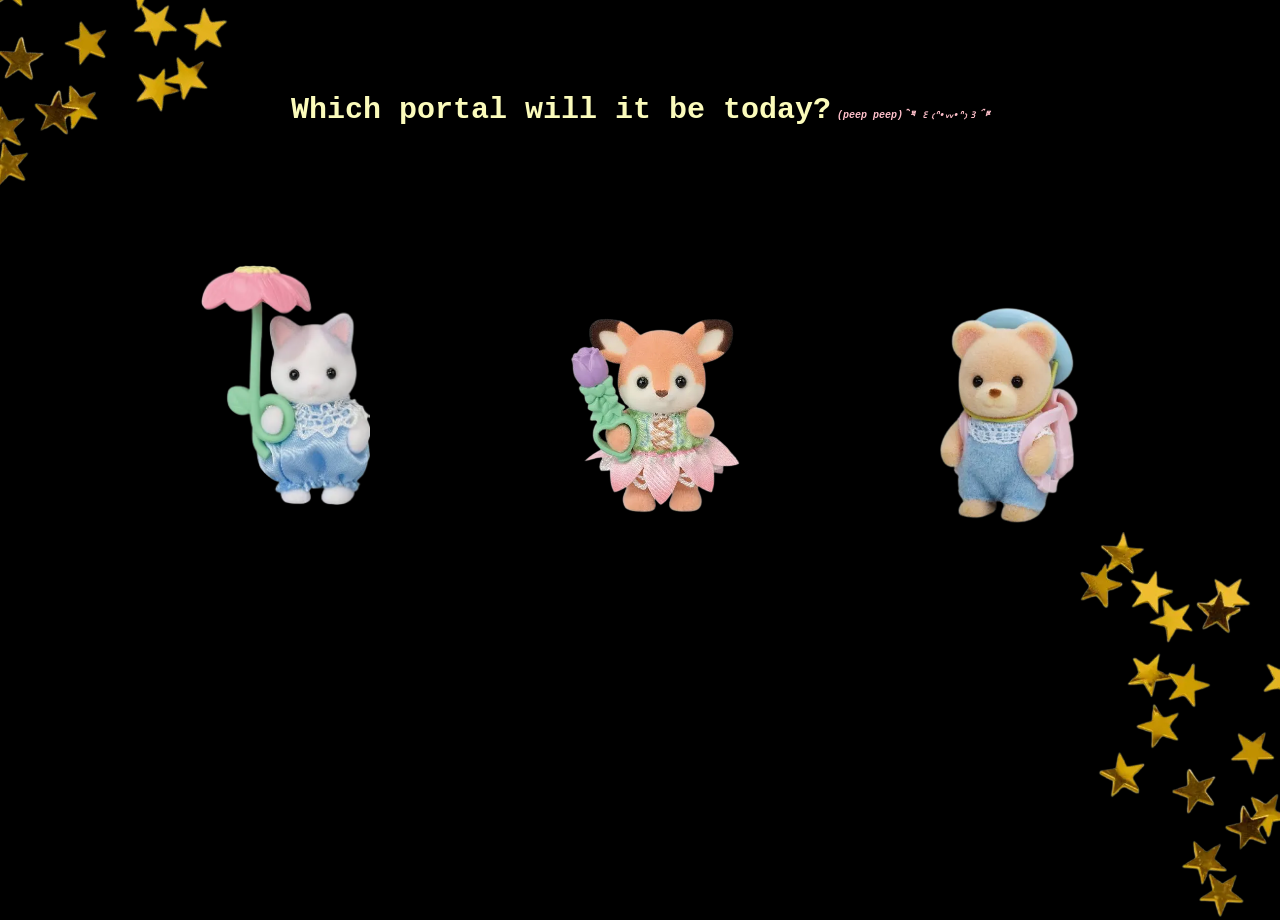
<file: index.html>
<DOCTYPE html>
    <html>
        <head>
            <title> ཐི ꒰₍ᐢ•ᵥᵥ•ᐢ₎꒱ ཋྀ ?</title>
            <link rel = "stylesheet" href = "styles.css"/>
            <!-- (for the window icon, deesn't work) <link rel = "icon" types = "image/png" href = "assets\images\cute.png"> -->
        </head>
        <body id = "intro">
            <main>
                <div class = "yellow-stars yellow-stars-1">
                    <img src="assets/images/webps_pt1/stars.webp" alt="yellow stars">
                </div>
                <section id = "setup">
                    <h1>Which portal will it be today?<span class = "italic-txt">  (peep peep) ཐི ꒰₍ᐢ•ᵥᵥ•ᐢ₎꒱ ཋྀ</span></h1>
                    <div class = "portal-container">
                        <a href = "about.html" class = "portal-card" id = "lucci-container">
                            <img class = "portal-item" id = "lucci" src = "assets/images/lucci.webp"
                            alt = "Cute Sylvanian Families Latte Cat holding a flower umbrella">
                            <div class = "speech">Hi!</div>
                            <div class="title-card">Home</div>
                            <div class = "crown-webp">
                                <img src="assets/images/webps_pt1/crown.webp" alt = "crown">
                            </div>
                            <div class = "excited-webp">
                                <img src="assets/images/webps_pt1/excited signs w heart.webp" alt = "excited lines">
                            </div>
                        </a>
                        <a href = "projects.html" class = "portal-card" id = "friend-container">
                            <img class = "portal-item" id = "luccis-friend" src = "assets/images/pix.webp"
                            alt = "Cute Sylvanian Families deer holding a flower">
                            <div class = "speech">...hi!</div>
                            <div class="title-card" >Projects</div>
                            <div class = "butterfly-webp">
                                <img src="assets/images/webps_pt1/butterfly.webp" alt = "butterfly">
                            </div>
                            <div class = "caterpillar-webp">
                                <img src="assets/images/webps_pt1/caterpillar.webp" alt = "daisy">
                            </div>
                        </a>
                        <a href = "projects.html" class="portal-card" id = "guest-container">
                            <img class = "portal-item" id = "luccis-guest" src = "assets/images/casper.webp"
                            alt = "Cute Sylvanian Families bear with backpack and hat">
                            <div class = "speech">Hullo!</div>
                            <div class = "title-card">Contacts</div>
                            <div class = "mushroom-webp">
                                <img src="assets/images/webps_pt1/mushroom.webp" alt = "butterfly">
                            </div>
                            <div class = "bee-webp">
                                <img src="assets/images/webps_pt1/bee.webp" alt = "daisy">
                            </div>
                        </a>
                    </div>
                </section>
                <div class = "yellow-stars yellow-stars-2">
                    <img src="assets/images/webps_pt1/stars.webp" alt="yellow stars">
                </div>
            </main>
        </body>
    </html>
</file>
<file: styles.css>
@font-face {
    font-family: "bigurls";
    src:url("assets/fonts/Bigcurls 500.ttf");
}

@font-face {
    font-family: "flowerpot";
    src: url("assets/fonts/Flowerpot Regular.ttf")
}

@font-face {
    font-family: "buttonz";
    src: url("assets/fonts/Buttons.ttf");
}

@font-face {
    font-family: northwest;
    src: url("assets/fonts/Pacific Northwest Rough.ttf");
}

@font-face {
    font-family: antiqua;
    src: url("assets/fonts/GlassAntiqua-Regular.ttf");
}

html {
    font-size: 62.5% /*To make resizing fonts in rem easier*/
}

* {
    font-family: 'Courier New', Courier, monospace;
    color: black;
}

.italic-txt {
    font-size:x-small;
    font-style: italic;
    color: pink;
}

/* Homepage: */
#intro {
    background-color: black;
    overflow: hidden;
}

#setup > h1 {
    color: rgb(251, 251, 187);
    font-size: 3rem;
    text-align: center;
    margin: auto;
    margin-top: 2.5em;
    margin-bottom: 3em;
}

.portal-container {
    display: flex;
    flex-direction: row;
    gap: 20em;
    justify-content: center;
    align-items: center; /* When using this, this will force all direct children to stay strictly locked to the center. If you use transform: translateY(), it will be overridden (images are trying to expand the container's boundaries simultaneously*/
}

.portal-card { /*To help set up the speech*/
    position: relative;
    display: flex;
    flex-direction: column;
    align-items: center;
    text-decoration: none;
    margin-top: 1em;
}

/*The sylvanian animals*/
#lucci {
    max-width: 17em;
    height: auto;
    display: block; /*block elements take up the entire width of whatever they're inside of */
    transform: translateY(3em);
}

#luccis-friend {
    max-width: 17em;
    height: auto;
    display: block;
    transform: translateY(9em);
    /*flex-basis: 2vw; <- use this if you are not shrinking an image past what the browser deems "unsafe". More about that in #luccis-guest*/
}

#luccis-guest {
    max-width: 14em; /* keeps the global flex settings active but for this image, it caps the growth. Some browsers refuse to shrink naked <img> in flexbox below their native file dimensions unless a hard restriction (max-width) tells them its safe to do so */
    height: auto; /*forces the image height to scale down proportionally to the new width*/
    display: block; /* prevents browser-specific inline alignment bugs */
    transform: translateY(8em);
    /*flex-basis: 1vw; <- making larger images aggressively shrink down causes the browser to apply a "safety net" bc it thinks it'll completely distort/vanish, ignoring this line */
} /*all other elements will ignore those rules here and automatically expands to absorb the extra space luccis-guest leaves behind */


/*Little text that appear alongside the sylvanian animals*/
.title-card {
    opacity: 0;
    display:block;
    text-align: center;
    margin-top: 9em;
    color: rgb(251, 251, 187);
    font-size: 2rem;
}

#guest-container > .title-card {
    margin-top: 8em;
    margin-right: 1em;
}

#lucci-container > .title-card {
    margin-top: 6em;
    margin-left: 3em;
}

#friend-container > .title-card {
    margin-left: 1em;
}

.speech {
    opacity: 0;
    font-size: 1.5rem;
    position: absolute;
    top: 3%;
    left: 50%;
    color: rgb(251, 251, 187);
    position: block;
}

/*Moving the speeches relative to its parent container*/
#lucci-container > .speech {
    left: .1%;
    top: 1%
}

#friend-container > .speech {
    left: 60%;
    top: 5%
}

#guest-container > .speech {
    left: 110%;
    top: 75%
}

.portal-item {
    flex: 1;
    min-width: 0;
}

/*Hovering effects*/
@keyframes lucci-wiggle {
    0%, 100%{
        transform: translateY(3em) rotateZ(10deg);
    }
    50%{
        transform:translateY(3em) rotateZ(-10deg);
    }
}

@keyframes wiggle {
    0%, 100%{
        transform: translateY(8em) rotateZ(10deg);
    }
    50%{
        transform:translateY(8em) rotateZ(-10deg);
    }
}

.crown-webp > img {
    position: absolute;
    width: 3em;
    transform: translate(8em, -33em) rotate(60deg);
    opacity: 0;
}

.excited-webp > img {
    position: absolute;
    width: 5em;
    transform: translate(-11em, -27em) rotate(-25deg);
    opacity: 0;
}

.butterfly-webp img {
    position: absolute;
    max-width: 3em;
    transform: translate(-10em, -35em);
    opacity: 0;
}

.caterpillar-webp img {
    position: absolute;
    max-width: 5em;
    transform: translate(9em, -15em) rotate(30deg);
    opacity: 0;
}

.mushroom-webp img {
    position: absolute;
    max-width: 3em;
    transform: translate(-11em, -22em);
    opacity: 0;
}

.bee-webp img {
    position: absolute;
    max-width: 3em;
    transform: translate(8em, -30em);
    opacity: 0;
}

@keyframes crown {
    0%, 100%{
        transform: rotate(-.5deg);
    }
    50% {
        transform: rotate(.5deg);
    }
}

@keyframes excited {
    0%, 100%{
        transform: rotate(.5deg);
    }
    50% {
        transform: rotate(-.5deg);
    }
}

@keyframes butterfly {
    0%, 100%{
        transform: rotate(-.5deg);
    }
    50% {
        transform: rotate(.5deg);
    }
}

@keyframes caterpillar {
    0%, 100%{
        transform: rotate(.5deg);
    }
    50% {
        transform: rotate(-.5deg);
    }
}

@keyframes mushroom {
    0%, 100%{
        transform: rotate(-.5deg);
    }
    50% {
        transform: rotate(.5deg);
    }
}

@keyframes bee {
    0%, 100%{
        transform: rotate(.5deg);
    }
    50% {
        transform: rotate(-.5deg);
    }
}

#lucci:hover {
    animation-name: lucci-wiggle;
    animation-duration: 500ms;
    animation-iteration-count: infinite;
    animation-timing-function: steps(1);
}

#lucci:hover ~ .crown-webp{
    animation-name: crown;
    animation-duration: 500ms;
    animation-iteration-count: infinite;
    animation-timing-function: steps(1);
}

#lucci:hover ~ .excited-webp {
    animation-name: excited;
    animation-duration: 500ms;
    animation-iteration-count: infinite;
    animation-timing-function: steps(1);
}

#luccis-friend:hover, #luccis-guest:hover {
    animation-name: wiggle;
    animation-duration: 500ms;
    animation-iteration-count: infinite;
    animation-timing-function: steps(1);
}


#luccis-friend:hover ~ .butterfly-webp{
    animation-name: butterfly;
    animation-duration: 500ms;
    animation-iteration-count: infinite;
    animation-timing-function: steps(1);
}


#luccis-friend:hover ~ .caterpillar-webp{
    animation-name: caterpillar;
    animation-duration: 500ms;
    animation-iteration-count: infinite;
    animation-timing-function: steps(1);
}

#luccis-guest:hover ~ .mushroom-webp{
    animation-name: mushroom;
    animation-duration: 500ms;
    animation-iteration-count: infinite;
    animation-timing-function: steps(1);
}

#luccis-guest:hover ~ .bee-webp{
    animation-name: bee;
    animation-duration: 500ms;
    animation-iteration-count: infinite;
    animation-timing-function: steps(1);
}

.portal-item:hover ~ .speech,
.portal-item:hover ~ .title-card,
.portal-item:hover ~ .crown-webp img,
.portal-item:hover ~ .excited-webp img,
.portal-item:hover ~ .butterfly-webp img,
.portal-item:hover ~ .caterpillar-webp img,
.portal-item:hover ~ .mushroom-webp img,
.portal-item:hover ~ .bee-webp img {
    opacity: 1;
}

.yellow-stars > img {
    width: 30em;
    position: absolute;
}

.yellow-stars-1 {
    transform: translate(-25em, -10em) rotate(20deg) /*translate(-5em, -10em) rotate(20deg)*/
}

.yellow-stars-2 {
    transform: translate(85em, -10em) rotate(-1deg) /*translate(160em, -5em) rotate(-1deg)*/
}

/**************************************************************************/
/* About page:*/
header {
    position: sticky; /*If it includes a navbar, good practice to apply position to the header instead*/
    top: 0; /* if I don't put this here, the prev property won't work*/
    /* if the width of the navbar is smaller than the viewport, set width: 100% */
    z-index: 999; /*Certain headings seems to go over the nav unless i set this*/
}

/*The container*/
#navbar {
    background-color: #6d5964; /*#6d5964 - more mauve purple-pink, #625356 - more brown (cool toned)*/
    width: auto;
 /*This is what expands the navbar for some reason*/
    /*margin: 0;*/ /* If I don't put this for both navbar and the ul's, they leave a gap behind*/ 
    display: flex;
    align-items: center;
    justify-content: space-between;
    padding: 1.5em;
    /*border: 2px solid #c9bdd7;
    box-shadow: 0px 0px 1px 1px #f4eef5 inset;*/
    box-shadow: 0 2px 0 0 #c9bdd7; /*#69538c*/

    /*Nav border image*/
    border-style: solid;
    border-width: 25px 10px 0px 10px; /* Top: 10px, Right: 0, Bottom: 0, Left: 0 */
    border-image-source: url("assets/images/borders/black lace border.webp");
    border-image-slice: 50 fill; /* Adjust based on your image size */
    border-image-repeat: round;
}

/*The 2nd card of the container, w/c will also have its own set of cards*/
#navbar > ul {
    list-style: none; /*Gets rid of the bullet points*/
    display: flex;
    margin: 0;
    padding: 0;
    margin-right: 3em;
    gap: 1.5em;
    background: transparent;
}

/*The buttons:*/
.cute-nav-button {
    display: inline-block;
    background-image: url("assets/images/wood texture.webp");
    padding: .5em;
    color: #c9bdd7;
    font-family: buttonz;
    font-size: 3rem;
    text-decoration: none;
    font-weight: 400;
    cursor: pointer;
    /*background: #526b57; /*#cabac5 - more or less the same colour as the body (ethereal pink), #526b57 - light forest green, */
    border-radius: .5em;
    margin-left: 3em;
    border: 0.3vmin solid #d5bece;
    box-shadow: 3px 3px #201313;
    transition: transform 90ms ease-in-out, color 30ms ease-in-out;
}

.cute-nav-button:hover {
    color:#6d5964;
    transform: translate(1px, 1px);
    box-shadow: 2px 2px #201313;
}

.cute-nav-button:active {
    transform: translate(1.5px, 1.5px);
    box-shadow: none;
}

/*The navbat*/
#navbar p {
    color: #c9bdd7;
    /*overflow: hidden; this did not do anything but apparently this prevents sticky navbars from working*/ 
    font-size: 4rem; /* clamp(2.5rem, 3.3rem, 5rem) <- consider using vw bc the text is still very big after shrinking the window*/
    margin: .3em;
    margin-left: 2em;
    font-family:'Gill Sans', 'Gill Sans MT', Calibri, 'Trebuchet MS', sans-serif;
}

.blinking-heart {
    color: #f4eef5; /*#c9bdd7 - light mauve pink*/
    animation-name: heart-blinking;
    animation-duration: 2000ms;
    animation-iteration-count: infinite;
    animation-timing-function: ease-in-out;
    display: inline-block; /*This allows the navbat to be aligned w the buttons and its heart*/
    margin-left: .5em;
}

@keyframes heart-blinking {
    0%, 100% {
        transform: translateY(0em);
        opacity: 0;
    }
    50%{
        transform: translateY(-.4em);
        opacity: 1;
    }
}


/*Section: about*/
.stickers {
    position: absolute;
    width: 10em;
    top: 50%;
}

#fleur {
    top: 45em;
    left: 111em;
    transform: rotateZ(-20deg);
}

#swirly_star {
    top: 20em;
    left: 110em;
    transform: rotateZ(20deg);
    width: 7em;
}

#silver_key {
    top: 58em;
    left: 5em;
    width: 7em;
    transform: rotateZ(-20deg);
}

#silver_star {
    top: 80em;
    left: 8em;
    width: 6em;
}

#locket {
    top: 70em;
    left: 108em;
    width: 10em;
}

#fairies_sign {
    top: 35em;
    left: 4em;
    transform: rotateZ(-10deg);
    width: 13em;
}

#twins {
    top: 100em;
    left: 3em;
    transform: rotateZ(-10deg);
    width: 13em;
}

#rilakkuma {
    top: 116em;
    left: 110em;
    width: 10em;
}

#chs {
    top: 125em;
    left: 23em;
    width: 7em;
    transform: rotateZ(-10deg);
}

#envelope {
    top:145em;
    left: 7em;
}

#flying_stars {
    top: 193em;
    left: 107em;
    width: 9em;
}

#eat_me {
    top: 135em;
    left: 93em;
    width: 7em;
}

#c_bunny {
    top: 160em;
    left: 110em;
    width: 7em;
    transform: rotateZ(-10deg);
}

#petit {
    top: 170em;
    left: 8em;
    width: 12em;

}

main {
    padding: 1em;
    padding-right: 22em;
    padding-left: 22em;
}

h2 {
    font-family: bigurls;
    text-align: center;
    font-size: 4rem;
    margin-top:.5em;
}

.white-h2 {
    font-family: bigurls;
    text-align: center;
    font-size: 4rem;
    margin: .5em;
    margin-top: 1em;
    color:#f4eef5
}

p {
    font-family: antiqua;
    margin: 0;
    padding: 0;
}

.bold-txt-fav {
    font-family: antiqua;
    font-weight: bold;
    color: #000000;
    margin: .5em;
}

.log-font { /*Applied to the main p's but not applied globally to lists for some reason*/
    text-align: center;
    font-family: antiqua, 'Courier New', Courier, monospace;
    font-size: 2.5rem;
}

.fav-list-card > .log-font {
    margin-top: .3em;
}

@keyframes big-welcome {
    0%, 100% {
        transform: rotate(1deg)
    }

    50% {
        transform: rotate(-1deg);
    }
}

.welcome-heading {
    text-align: center;
    font-family: bigurls, monospace;
    font-weight: 400;
    font-size: 5rem;
    margin: .5em;
    animation-name: big-welcome;
    animation-duration: 500ms;
    animation-iteration-count: infinite;
    animation-timing-function: steps(1);
    cursor: default;
}

.syl-f {
    display: flex;
    justify-content: center;
    align-items: center;
    width: 100%;
    max-width: 15rem; /*Use this to control the size here. Set the width to a realistic size so the image itself doesn't splill past the screen on mobile*/
    margin: 0 auto; /*Centers the container on the page. 1st value: top+bottom margins, 2nd value: right+left*/
}

.syl-f img {
    width: 100%; /*Fill the container's width*/
    max-width: 100%; /*Prevents container overflow*/
    height: 100%; /*Prevents img squishing*/
    object-fit: cover;
}

.whatsthis-heading {
    text-align: center;
    font-family: antiqua, monospace;
    font-weight: 400;
    font-size: 3rem;
    margin-bottom: 1em;
}

.banner {
    display: flex;
    justify-content: center; /* centers horizontally*/
    align-items: center; /* centers vertically*/
}

.banner > img {
    width: 80vw;
    max-height: 10em;
    object-fit: cover;
    align-items: center;
}

.marquee {
    --fade-amount: 15%; /*A token*/
    background-image: url("assets/images/trees.webp");
    mask-image: linear-gradient(to right, transparent, black var(--fade-amount), black calc(100% - var(--fade-amount)), transparent); /*black = mask fully applied to element. (https://www.youtube.com/watch?v=Ca8L8iqnmdw&t=266s)*/
    background-size: auto;
    height: 4em;
    margin-top: 3em;
    display: flex;
    overflow: hidden;
    display: flex;
    gap: 3rem;
    position: relative;
    user-select: none; /*Prevents users from getting images highlighted after double-clicking*/
    padding: 2rem;
}

.marquee-content {
    display: flex;
    flex-shrink: 0;
    justify-content: space-around;
    min-width: 100%; /*Allow the imgs to take up the entire width of the marquee*/
    gap: 3rem;
}

@keyframes scroll {
    from {
        transform: translate(0);
    }
    to {
        transform: translateX(calc(-100% - 3rem)); /*The rem here has to match with the gap set for its container*/
    }
}

.scroll {
    animation: scroll 19000ms linear infinite;
}

.mr-rogers {
    display: flex;
    justify-content: center;
    margin: 2em;
    max-width: 100%;
}

.mr-rogers > img {
    max-width: 45em;
}

.page-about {
    background-color: #beadb9; /* 1) #beadb9 - gloomy pink, 2) #b4a7b8 - more gloomy purple-pink 3) d5bece - lighter pink*/
    margin:0; /*VERY IMPORTANT! This gets rid of the border all around the website*/
}

.profile > p,
.profile > h2 {
    color: #f4eef5;
}

.fav-list-container > div > p {
    color: black;
}

#about {
    margin-top: 2em;
    margin-bottom: 1em;
    position: relative;
    z-index: 10;
}

.framez {
    position: relative;
    display: inline-block;
    width: 90em;
    height: 60em;
    right: 5em;
    margin-bottom: 2em;
}

#extra-txt {
    color:#000000;
}

.main-content {
    position: absolute;
    left: 0;
    top: 0;
    width: 100%;
    display: flex; /*4) Readjust the size so it centers nicely inside the framez-pink box*/
    flex-direction: column;
    justify-content: center;
    align-items: center;
    padding:3em; /*5) Padding to prevent the text from touching the frame edges*/
    box-sizing: border-box;
}

/******************************************************************/
/*Favs container*/
#favs {
    margin: 0;
    margin-top: 6em;
    margin-bottom: 5em;
    z-index: 4;
}

.fav-list-container {
    display: grid;
    grid-template-columns: repeat(2, 1fr);
    gap: 2em;
    justify-content: center;
    align-content: space-evenly;
    
}

.fav-list-card {
    position: relative; /*1) Make the main card the boundary box/anchor point for the absolute content*/
    display: inline-block;
}

.framez-pink {
    display: block;
    width: 100%; /*2) Make the frame stretch to fit the container's width*/
    height: 11.5em;
}

.card-content { /*3) Anything that goes inside the framez-pink is layered exactly over the frame*/
    position: absolute;
    left: 0;
    top: 0;
    width: 100%;
    display: flex; /*4) Readjust the size so it centers nicely inside the framez-pink box*/
    flex-direction: column;
    justify-content: center;
    align-items: center;
    padding-top:.8em; /*5) Padding to prevent the text from touching the frame edges*/
    box-sizing: border-box;
}

.list-img { /*6) Adjust the little image*/
    max-width: 65%; /*Make sure it shrinks correct inside the frame*/
    object-fit: cover;
    object-position: 50% 30%;
    border-radius: 2em;
    height: 6em;
    width: 15em;
    transition: opacity 200ms ease;
}

a:hover .list-img {
    opacity: 50%;
}

a {
    text-decoration: none;
    display: inline-block;
}

a:hover .log-font-fav {
    text-decoration: underline;
    color:#8a2660;
}

.list-img-4 {
    object-position: 50% 52%;
}

.log-font { /*Applied to the main p's but not applied globally to lists for some reason*/
    text-align: center;
    font-family: antiqua, 'Courier New', Courier, monospace;
    font-size: 2.5rem;
    color:#f4eef5;
}

/**********************************************************************/
/*Footer*/
#icons-container {
    display: flex;
    align-items: center;
    justify-content: center;
    gap: 2em;
    margin: 1em;
}

.icons-card {
    width: 4em;
} /*This only resizes the <a> link wrapper. SVGs can scale accordingly but not local .pngs = stays at its original large size = spills out*/

.icons-card img { /*This forces both images to fit perfectly inside the 10vw icons-card boxes*/
    width: 100%;
    height: auto;
    display: block;
}

footer {
    text-align: center;
    padding: 2em;
    padding-bottom: 2.5em;
    background: #625356;
    border: 3px solid #c9bdd7;
    box-shadow: 0px 0px 1px 1px inset #f4eef5;
    position: relative;
    overflow: hidden;
}

footer > h4 {
    color: #f4eef5;
    font-size: 2rem;
    font-family: 'Courier New', Courier, monospace;
}

#lola {
    width: 18em;
    top: 2em;
    left: 95em;
}

#swing_cat {
    width: 14em;
    top: -5em;
    left: 15em;
    animation-name: swing;
    animation-duration: 5000ms;
    animation-iteration-count: infinite;
    animation-timing-function: ease-in-out;
    transform-origin: top center;
}

@keyframes swing {
    0% {
        transform: rotate(50deg);
    }

    50% {
        transform: rotate(-15deg);
    }

    100% {
        transform:rotate(50deg);
    }
}
/****************************************************************/
/*Projects*/
.center-image {
    display: flex;
    flex-direction: column;
    justify-content: center;
    align-items: center;
    width: 10em;
}

.whatsthis-heading-alt {
    margin: 0;
    display: flex;
    flex-direction: column;
    justify-content: center;
    align-items: center;
    height: 100%;
    font-family: antiqua, monospace;
    font-weight: 600;
    font-size: 5rem;
}

.project-main {
    min-height: 25vw;
}
</file>
